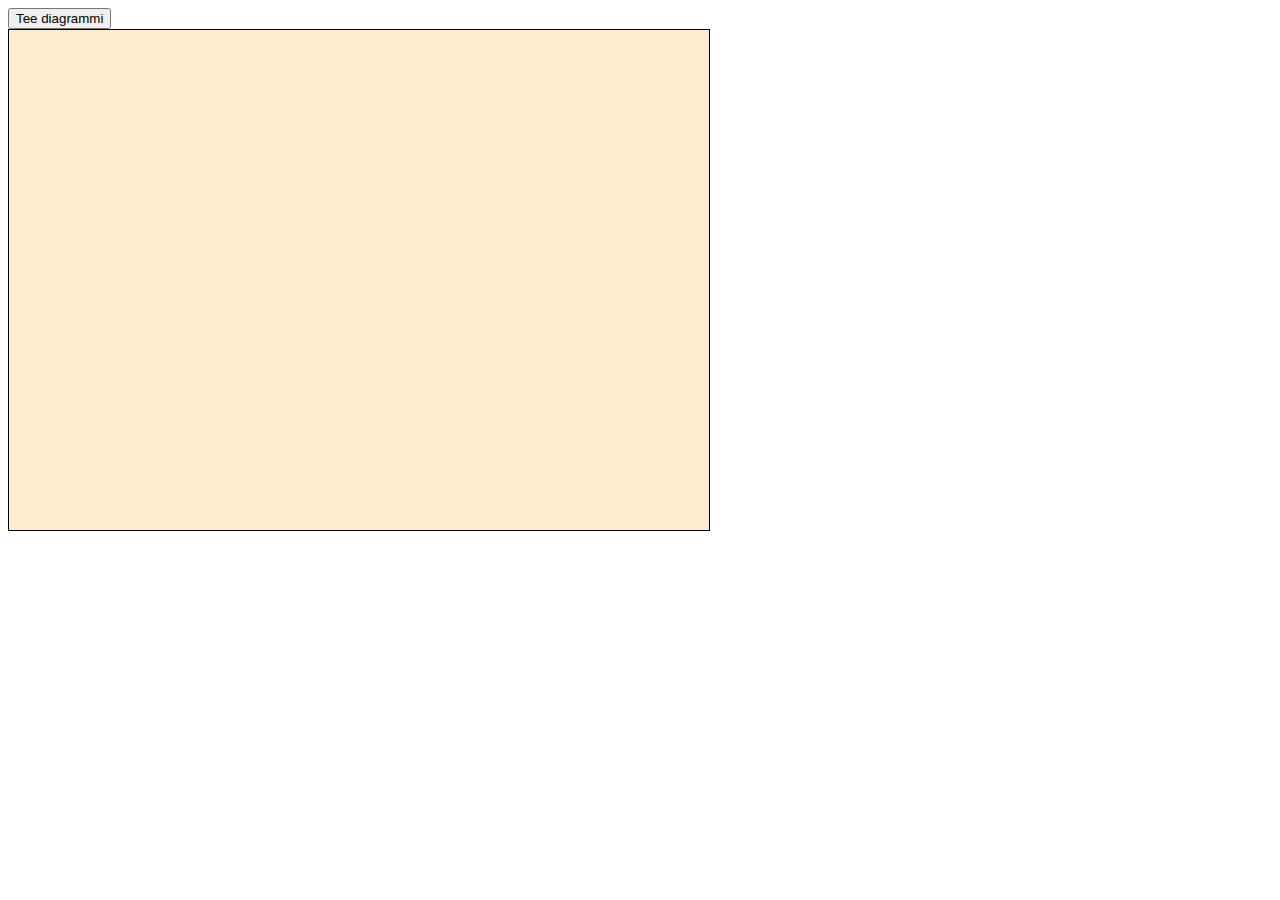
<file: harjoitus 7/harjoitus7.html>
<!DOCTYPE html>
<html>
    <head>
        <meta charset="UTF-8">
        <title>
            Tyylitiedostoharjoituksia
        </title>
        <link rel="stylesheet" type="text/css" href="tyyli7.css">
        <script src="aivot7.js"></script>
    </head>
    <body>
      
        
        <div>                    
            <button onclick="diagrammiFunktio()">Tee diagrammi</button><br>                    
            <canvas id="myCanvas" width="700" height="500"></canvas>            
            </div>
    </body>
</html>
</file>
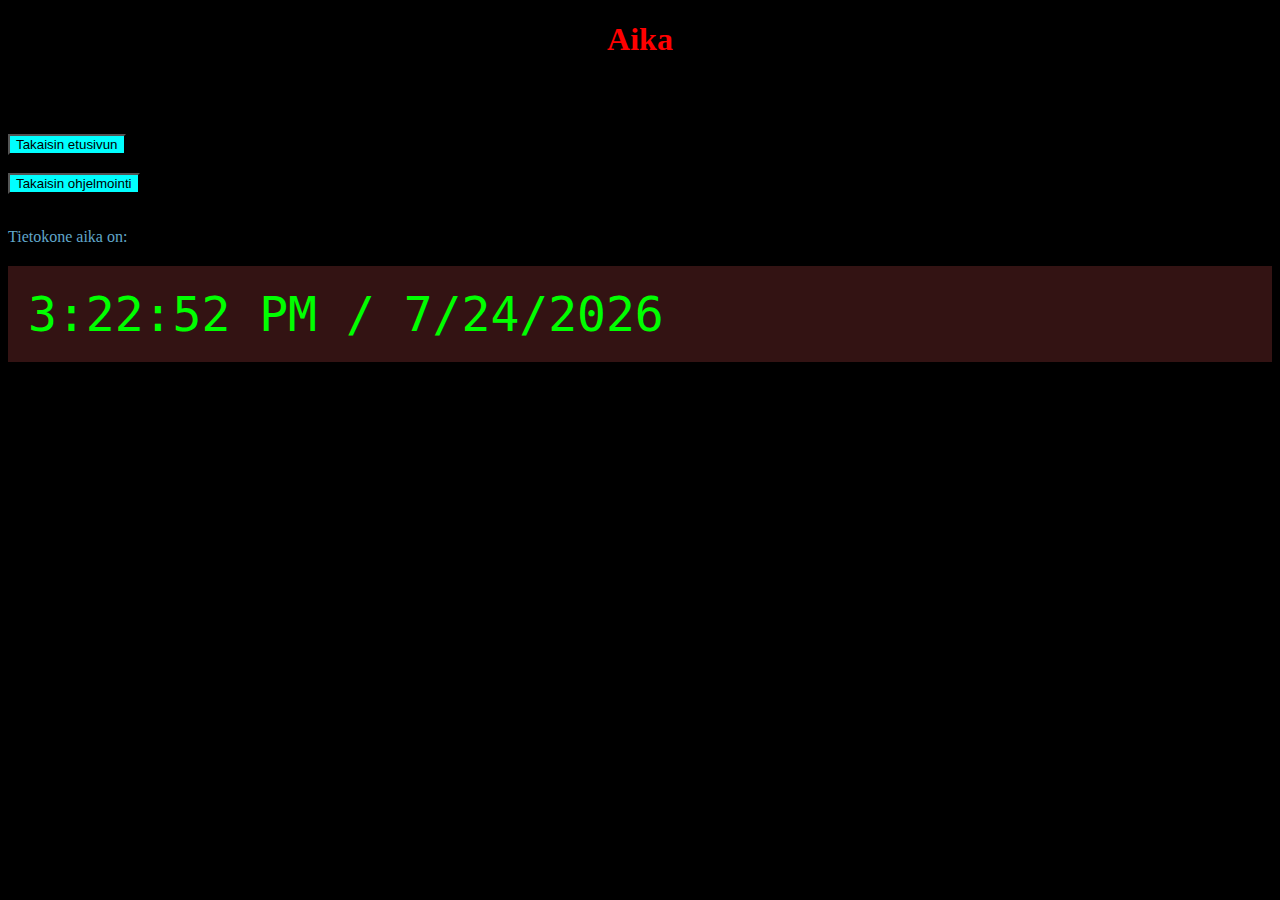
<file: portfolio/aika.html>
<!doctype html>
<html lang="fi">

<head>
	<title>EL MOUSSAOUI AHMED</title>
	<meta charset="utf-8">
	<link rel="stylesheet" href="aika.css" type="text/css" />
	<script src="jquery.js"></script>
	<script src="aika.js" type="text/javascript"></script>

</head>
    <body>
		<h1>Aika</h1><br><br><br />
		<button type="button" onclick="myFunction()">Takaisin etusivun</button><br><br />
		<input action="action" onclick="window.history.go(-1); return false;" type="button" value="Takaisin ohjelmointi" /><br><br />
		<p>Tietokone aika on: <span id="aika"></span> </p>

    </body>
</html>
</file>
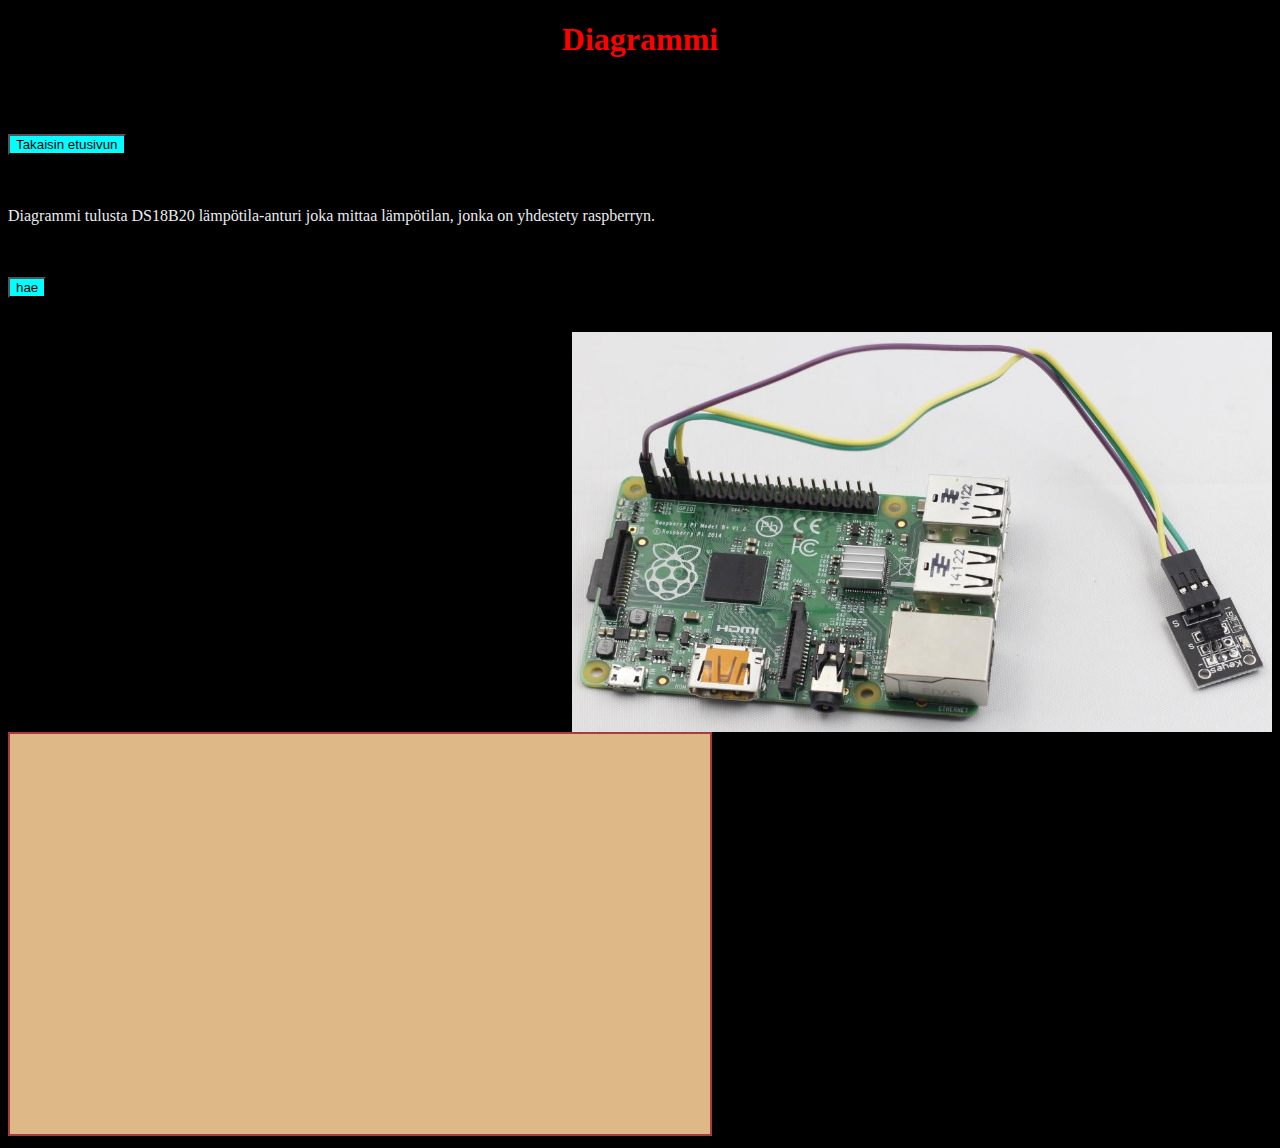
<file: portfolio/Aurinkopaneeli.html>
<!doctype html>
<html lang="fi">

<head>
	<title>EL MOUSSAOUI AHMED</title>
    <meta charset="utf-8">
    <link rel="stylesheet" href="styles.css" type="text/css" />
    <script src="jquery.js"></script>
    <script src="Aurinkopaneeli.js" type="text/javascript"></script>
    <body>
        <H1>Diagrammi</H1><br><br /><br />
        <button type="button" onclick="myFunction()">Takaisin etusivun</button><br><br /><br />
        <p>
            Diagrammi tulusta  DS18B20 lämpötila-anturi joka mittaa lämpötilan, jonka on yhdestety raspberryn.
        </p><br><br />


        
        
        <button onclick="haeTiedostosta()">hae</button><br><br />
        
        <p id="testi"></p>
        <img src="kuva7.jpg"  width="700" height="400"><br><br />
        <canvas id="mycanvas" width="700" height="400" style="background: burlywood; border: 2px solid rgb(168, 59, 59) "></canvas>
    </body>
</head>
</html>
</file>
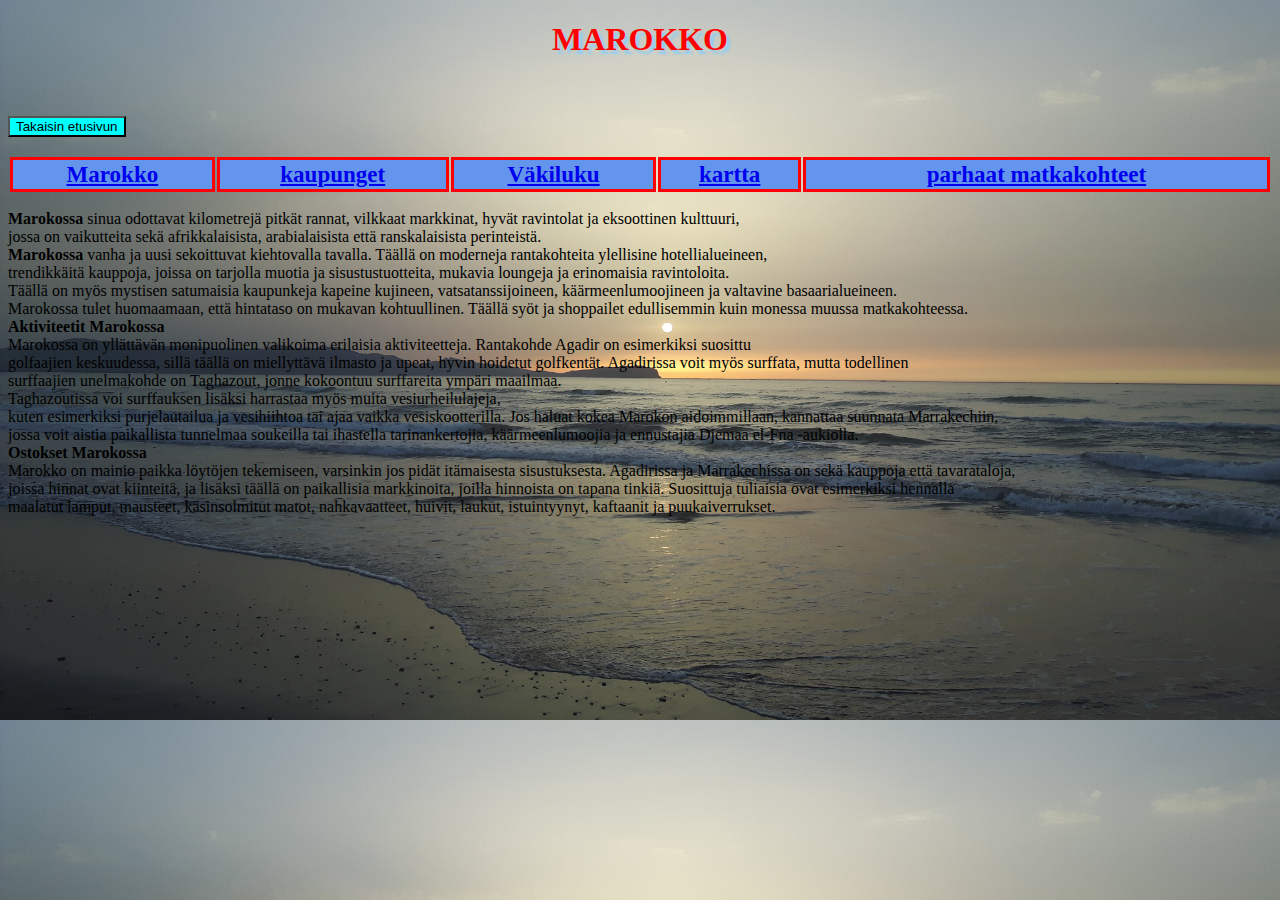
<file: portfolio/marokko.html>
<!doctype html>
<html lang="fi">
	<head>
	 <title>EL MOUSSAOUI AHMED</title>
	 <meta charset="utf-8">
	 <link rel="stylesheet" href="marokko.css" type="text/css" />
	 <script src="index.js"></script>
	 <style>
   
</style>
	</head>
	<body>
		<h1>MAROKKO</h1><br><br />
		<button type="button" onclick="myFunction()">Takaisin etusivun</button><br><br />
		<table>

			<tr>
				<th><a href="https://fi.wikipedia.org/wiki/Marokko"><b>Marokko</b></a></td>
				<th><a href="https://fi.wikipedia.org/wiki/Luettelo_Marokon_kaupungeista"><b>kaupunget</b></a></td>
				<th><a href="https://www.google.com/publicdata/explore?ds=d5bncppjof8f9_&met_y=sp_pop_totl&idim=country:MAR:DZA:TUN&hl=fi&dl=fi#!ctype=l&strail=false&bcs=d&nselm=h&met_y=sp_pop_totl&scale_y=lin&ind_y=false&rdim=region&idim=country:MAR&ifdim=region&hl=fi&dl=fi&ind=false"><b>Väkiluku</b></a></td>
				<th><a href="https://www.google.com/maps/place/Marokko/@31.4831175,-16.1607716,5z/data=!3m1!4b1!4m5!3m4!1s0xd0b88619651c58d:0xd9d39381c42cffc3!8m2!3d31.791702!4d-7.09262"><b>kartta</b></a></td>
				<th><a href="https://kerranelamassa.fi/marokko-matkailu/"><b>parhaat matkakohteet</b></a></td>
			</tr>
		</table>
		<p>
			<b>Marokossa</b> sinua odottavat kilometrejä pitkät rannat, vilkkaat markkinat, hyvät ravintolat ja eksoottinen kulttuuri,<br> 
			
			jossa on vaikutteita sekä afrikkalaisista, arabialaisista että ranskalaisista perinteistä.<br>

			 <b>Marokossa</b> vanha ja uusi sekoittuvat kiehtovalla tavalla. Täällä on moderneja rantakohteita ylellisine hotellialueineen,<br> 
			 
			 trendikkäitä kauppoja, joissa on tarjolla muotia ja sisustustuotteita, mukavia loungeja ja erinomaisia ravintoloita.<br> 
			 
			 Täällä on myös mystisen satumaisia kaupunkeja kapeine kujineen, vatsatanssijoineen, käärmeenlumoojineen ja valtavine basaarialueineen.
			 
			 <br> Marokossa tulet huomaamaan, että hintataso on mukavan kohtuullinen. Täällä syöt ja shoppailet edullisemmin kuin monessa muussa matkakohteessa.<br>

			<b>Aktiviteetit Marokossa</b><br>
			
			  Marokossa on yllättävän monipuolinen valikoima erilaisia aktiviteetteja. Rantakohde Agadir on esimerkiksi suosittu <br>golfaajien keskuudessa, sillä täällä on miellyttävä
			  
			  ilmasto ja upeat, hyvin hoidetut golfkentät. Agadirissa voit myös surffata, mutta todellinen <br>surffaajien unelmakohde on Taghazout, jonne kokoontuu surffareita ympäri
			  
			  maailmaa. <br>Taghazoutissa voi surffauksen lisäksi harrastaa myös muita vesiurheilulajeja,<br> kuten esimerkiksi purjelautailua ja vesihiihtoa tai ajaa vaikka vesiskootterilla.
			  
			  Jos haluat kokea Marokon aidoimmillaan, kannattaa suunnata Marrakechiin,<br> jossa voit aistia paikallista tunnelmaa soukeilla tai ihastella tarinankertojia, käärmeenlumoojia ja 
			  
			  ennustajia Djemaa el-Fna -aukiolla.<br>
			
			<b>Ostokset Marokossa</b><br>
			  
			Marokko on mainio paikka löytöjen tekemiseen, varsinkin jos pidät itämaisesta sisustuksesta. Agadirissa ja Marrakechissa on sekä kauppoja että tavarataloja,<br> 
			
			joissa hinnat ovat kiinteitä, ja lisäksi täällä on paikallisia markkinoita, joilla hinnoista on tapana tinkiä. Suosittuja tuliaisia ovat esimerkiksi hennalla <br>
			
			maalatut lamput, mausteet, käsinsolmitut matot, nahkavaatteet, huivit, laukut, istuintyynyt, kaftaanit ja puukaiverrukset.
		</p>
  </body>
</html>
</file>
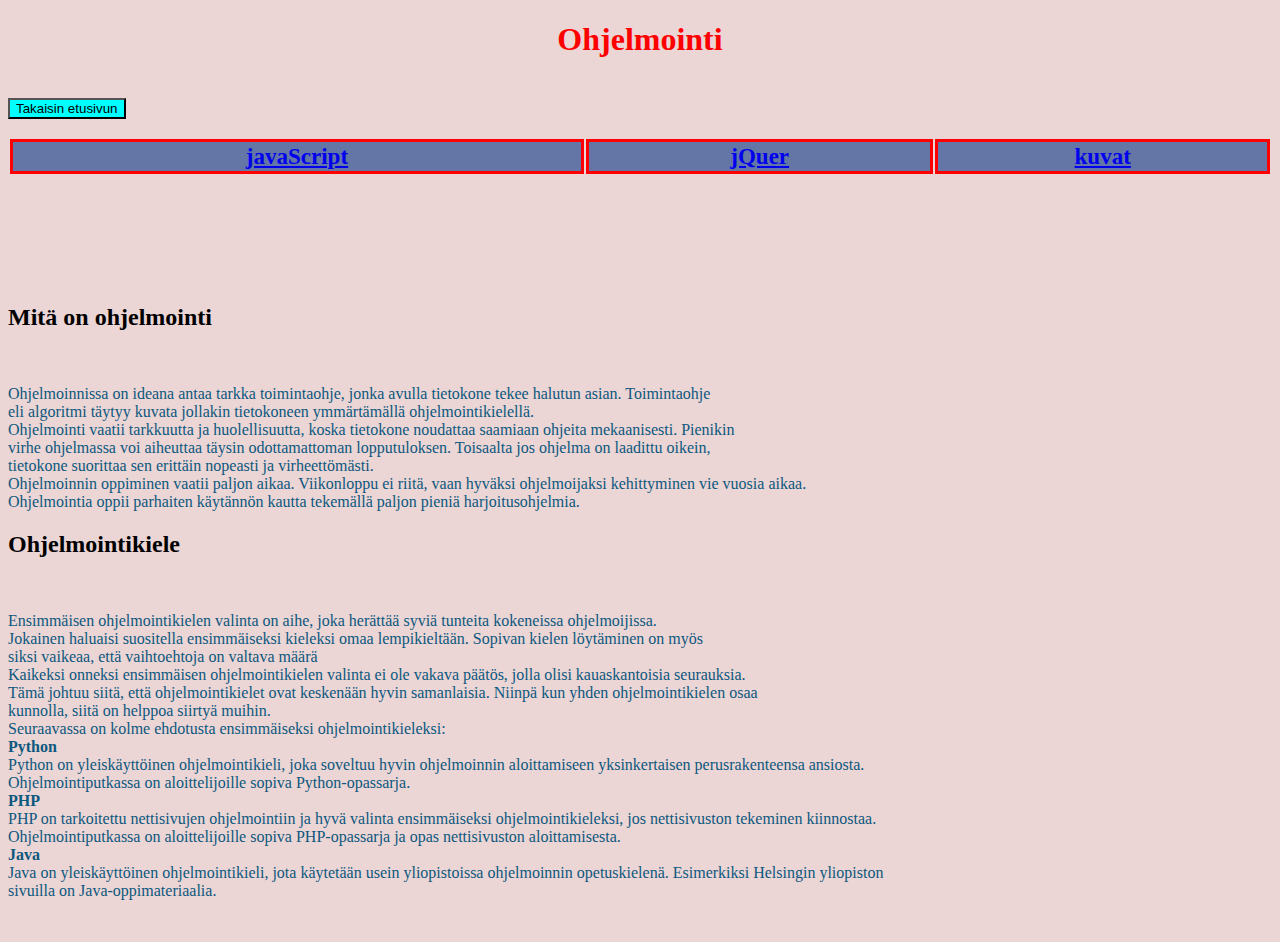
<file: portfolio/Ohjelmointi.html>
<!DOCTYPE html>
<html lang="fi">
    <head>
        <meta charset="UTF-8">
        <title>
            Ohjelmointi
        </title>
        <link rel="stylesheet" type="text/css" href="styles3.css">
        <script src="jquery.js"></script>
        <script src="Ohjelmointi.js"></script>

        
       
    </head>
    <body>
        <h1>Ohjelmointi</h1><br />
        <button type="button" onclick="myFunction()">Takaisin etusivun</button><br><br />
        
        
        
        <table>
            <tr>
    
    
    
                <th><a href="aika.html"><b>javaScript</b></a></th>
                <th><a href="Animaatio.html"><b>jQuer</b></a></th>
                <th><a href="kuvat.html"><b>kuvat</b></a></th>
            </tr>
    
    
        </table><br /><br /><br /><br /><br /><br />
        
        <h2>Mitä on ohjelmointi</h2><br>
        <p>
            Ohjelmoinnissa on ideana antaa tarkka toimintaohje, jonka avulla tietokone tekee halutun asian. Toimintaohje<br>
             eli algoritmi täytyy kuvata jollakin tietokoneen ymmärtämällä ohjelmointikielellä.<br>

            Ohjelmointi vaatii tarkkuutta ja huolellisuutta, koska tietokone noudattaa saamiaan ohjeita mekaanisesti. Pienikin <br>
            virhe ohjelmassa voi aiheuttaa täysin odottamattoman lopputuloksen. Toisaalta jos ohjelma on laadittu oikein, <br>
            tietokone suorittaa sen erittäin nopeasti ja virheettömästi.<br>


            Ohjelmoinnin oppiminen vaatii paljon aikaa. Viikonloppu ei riitä, vaan hyväksi ohjelmoijaksi kehittyminen vie vuosia aikaa. <br>
            Ohjelmointia oppii parhaiten käytännön kautta tekemällä paljon pieniä harjoitusohjelmia.<br>
        </p>

        <h2>Ohjelmointikiele </h2><br>
        <p>Ensimmäisen ohjelmointikielen valinta on aihe, joka herättää syviä tunteita kokeneissa ohjelmoijissa. <br>
            Jokainen haluaisi suositella ensimmäiseksi kieleksi omaa lempikieltään. Sopivan kielen löytäminen on myös<br>
             siksi vaikeaa, että vaihtoehtoja on valtava määrä<br>

            Kaikeksi onneksi ensimmäisen ohjelmointikielen valinta ei ole vakava päätös, jolla olisi kauaskantoisia seurauksia.<br>
             Tämä johtuu siitä, että ohjelmointikielet ovat keskenään hyvin samanlaisia. Niinpä kun yhden ohjelmointikielen osaa<br>
              kunnolla, siitä on helppoa siirtyä muihin.<br>

            
            Seuraavassa on kolme ehdotusta ensimmäiseksi ohjelmointikieleksi:<br>
            
            <b>Python</b><br>
            
            Python on yleiskäyttöinen ohjelmointikieli, joka soveltuu hyvin ohjelmoinnin aloittamiseen yksinkertaisen perusrakenteensa ansiosta.<br>
             Ohjelmointiputkassa on aloittelijoille sopiva Python-opassarja.<br>
            
            <b>PHP</b><br>
            
            PHP on tarkoitettu nettisivujen ohjelmointiin ja hyvä valinta ensimmäiseksi ohjelmointikieleksi, jos nettisivuston tekeminen kiinnostaa.<br> 
            Ohjelmointiputkassa on aloittelijoille sopiva PHP-opassarja ja opas nettisivuston aloittamisesta.<br>
            
            <b>Java</b><br>
            
            Java on yleiskäyttöinen ohjelmointikieli, jota käytetään usein yliopistoissa ohjelmoinnin opetuskielenä. Esimerkiksi Helsingin yliopiston <br>
            sivuilla on Java-oppimateriaalia.</p><br>
        
    </body>
</html>
</file>
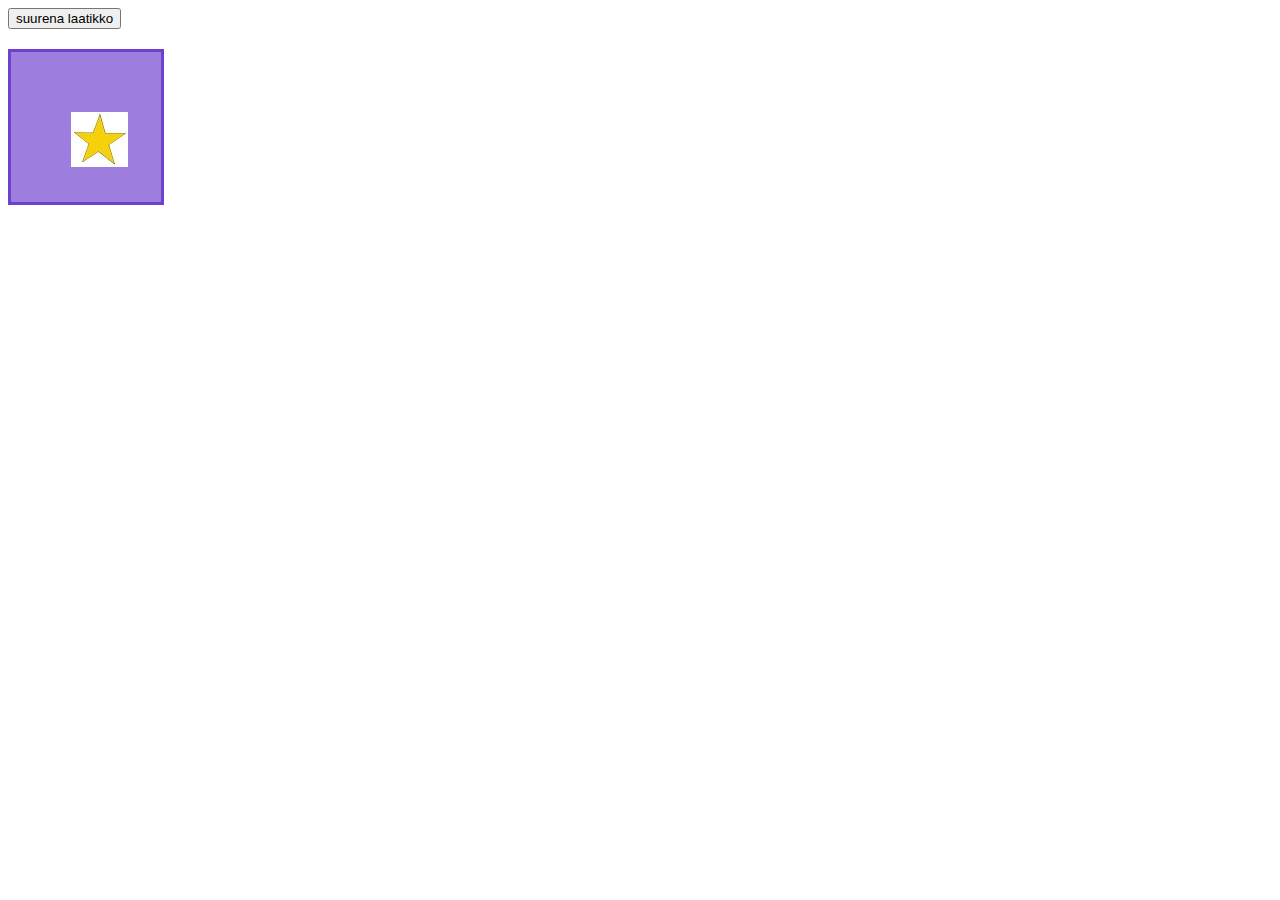
<file: visual studio3/animaation.html>
<!DOCTYPE html>
<html lang="fi">
<head>
<meta charset="UTF-8">
<title>Example of jQuery Queued Animation</title>
<script src="jquery.js"></script>
<link rel="stylesheet" href="style.css" type="text/css">
   
<script src=index3.js type="text/javascript">

            
            

</script>

</head>
<body>
    <button type="button">suurena laatikko</button>
    <div class="box"><img src="kuva1.jpg" class="kuva"></div>
  
    
</body>
</html>
</file>
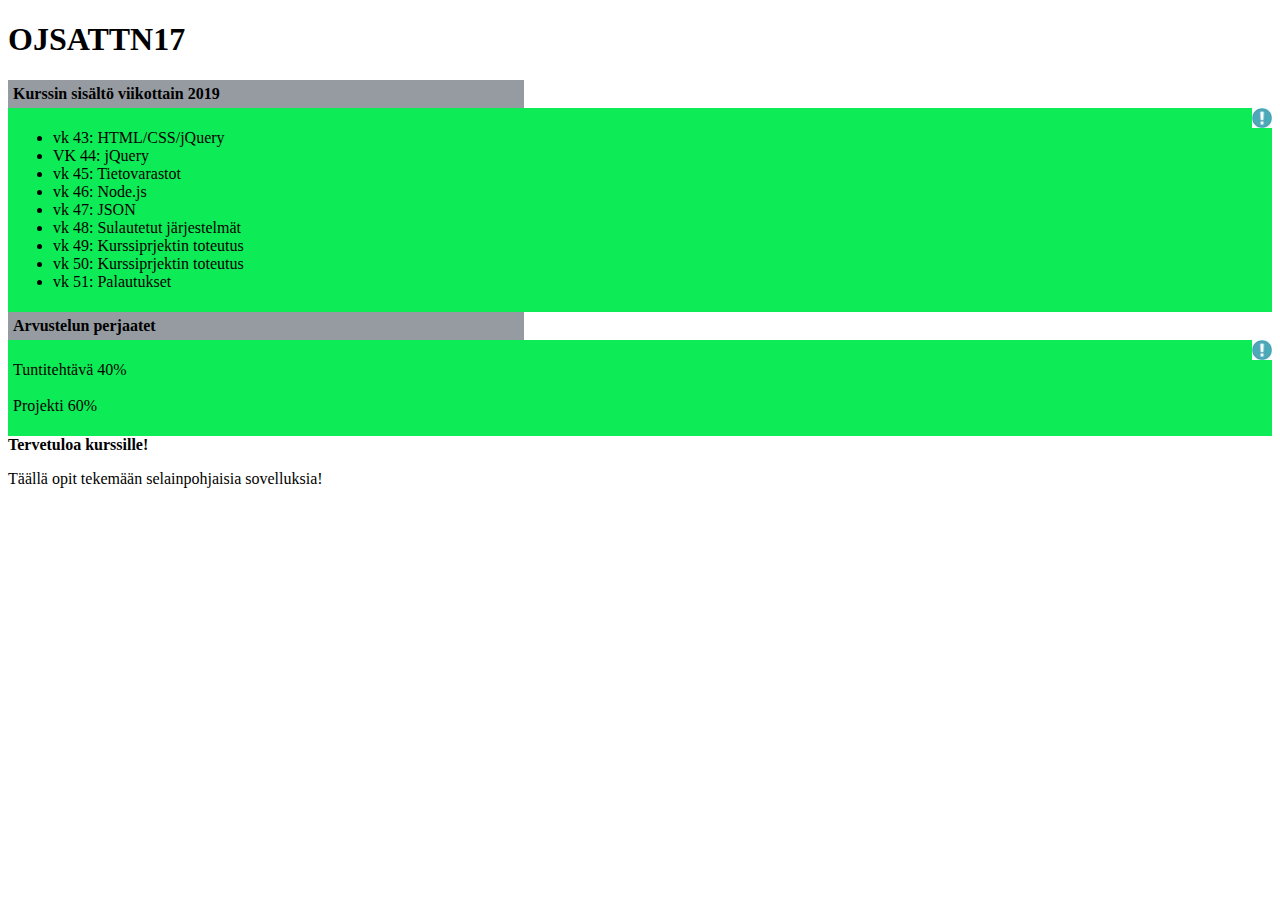
<file: visual studio 4/lisäinfoa/lisäinfoa.html>
<!DOCTYPE html>
  <html lang="fi">
   <head>
        <meta charset="UTF-8">
        <title>ahmed el moussaoui</title>
        <script src="jquery.js"></script>
        <link rel="stylesheet" href="style.css" type="text/css">
        <script src=index4.js type="text/javascript"></script>
    </head>
        <body>
            <h1>OJSATTN17</h1>
                <div id="flip1"><b>Kurssin sisältö viikottain 2019</b>
                </div>
                    <img id="kuva1" src="kuva1.jpg">
                <div id="panel1">
                    <ul>
                            <li>vk 43: HTML/CSS/jQuery</li>
                            <li>VK 44: jQuery</li>
                            <li>vk 45: Tietovarastot</li>
                            <li>vk 46: Node.js</li>
                            <li>vk 47: JSON</li>
                            <li>vk 48: Sulautetut järjestelmät</li>
                            <li>vk 49: Kurssiprjektin toteutus</li>
                            <li>vk 50: Kurssiprjektin toteutus</li>
                            <li>vk 51: Palautukset</li>
                    </ul>  
                </div>
                
                <div id="flip2"><b>Arvustelun perjaatet</b></div>
                     <img id="kuva2" src="kuva2.jpg">
                <div id="panel2">
                    <p>Tuntitehtävä 40%<br><br>Projekti 60%</p>
                </div>
                <div><b>Tervetuloa kurssille!</b></div>
                    <p>Täällä opit tekemään selainpohjaisia sovelluksia! </p>
       </body>
</html>
</file>
<file: harjoitus 7/tyyli7.css>
canvas{
    border:1px solid black;
    background: blanchedalmond;
}
</file>
<file: portfolio/aika.css>
#aika{
    background: rgb(51, 19, 19);
    padding: 20px;
    margin: 20px 0;
    color: lime;
    display: block;
    font: 48px monospace;
}
body{
    background-color: black; 
}
h1{
    color: red;
    text-align: center;
    
}
p{
    color:#61a7ca;
}
button{
    background-color: cyan;
}
input{
    background-color: cyan;
}
</file>
<file: portfolio/styles.css>
body{
    background-color: black; 
    
}
table{
    width: 100%;
    height: 20px;
}
tr,th{
    height: 20px;
    border: 10px;
    border-collapse: collapse 10px;
    border: solid 3px red;
    background-color: cornflowerblue;
    font-size: larger;
}
h1{
    color: red;
    text-align: center;
    
}
h2{
    color: red;
    
    
}
p{
    color:#eaeced;
}
button{
    background-color: aqua;
}
#aika{
    background: rgb(51, 19, 19);
    padding: 20px;
    margin: 20px 0;
    color: lime;
    display: block;
    font: 48px monospace;
}
fieldset{
    background-color: bisque;
}
img{
    float: right;
}
</file>
<file: portfolio/marokko.css>
body {background-image: url("kuva1.jpg"); background-size:100%}

table{
    width: 100%;
    height: 20px;
}
tr,th{
    height: 20px;
    border: 10px;
    border-collapse: collapse 10px;
    border: solid 3px red;
    background-color: cornflowerblue;
    font-size: larger;
}
h1{
    color: red;
    text-align: center;
    text-shadow: 4px 4px 2px #9acdec;
    
}
p{
    color: black;
}
button{
    background-color: cyan;
}
</file>
<file: portfolio/styles3.css>
body{
    background-color: rgb(235, 213, 213); 
    
}
table{
    width: 100%;
    height: 20px;
}
tr,th{
    height: 20px;
    border: 10px;
    border-collapse: collapse 10px;
    border: solid 3px red;
    background-color: rgb(99, 118, 165);
    font-size: larger;
    font: color  #ccac00;
}
h1{
    color: red;
    text-align: center;
    
}
p{
    color:#0d587e;
}
button{
    background-color: aqua;
}
</file>
<file: visual studio 4/lisäinfoa/style.css>
#flip1 {
    padding: 5px;
    width: 40%;
    height: 10%;
    
    text-align: left;
    background-color: #959ba1;
}
#panel1 {
    padding: 5px;
    text-align: left;
    background-color: #0dec57;    
}
#flip2 {
    padding: 5px;
    width: 40%;
    height: 10%;
    text-align: left;
    background-color: #959ba1;
}
#panel2 {
    padding: 5px;
    text-align: left;
    background-color: #0dec57;
}
img {
    float: right;
    width:20px;
    height:20px;
}
</file>
<file: visual studio3/style.css>
.box{
    width: 150px;
    height: 150px;
    background: #9d7ede;
    margin-top: 20px;
    border-style: solid; /* Required to animate border width */
    border-color: #6f40ce;
    position:relative;
}
.kuva{
    display: block;
    position: absolute;
    top: 40%;
    left: 40%;
    transform: translate(-40% -40%);
}
</file>
